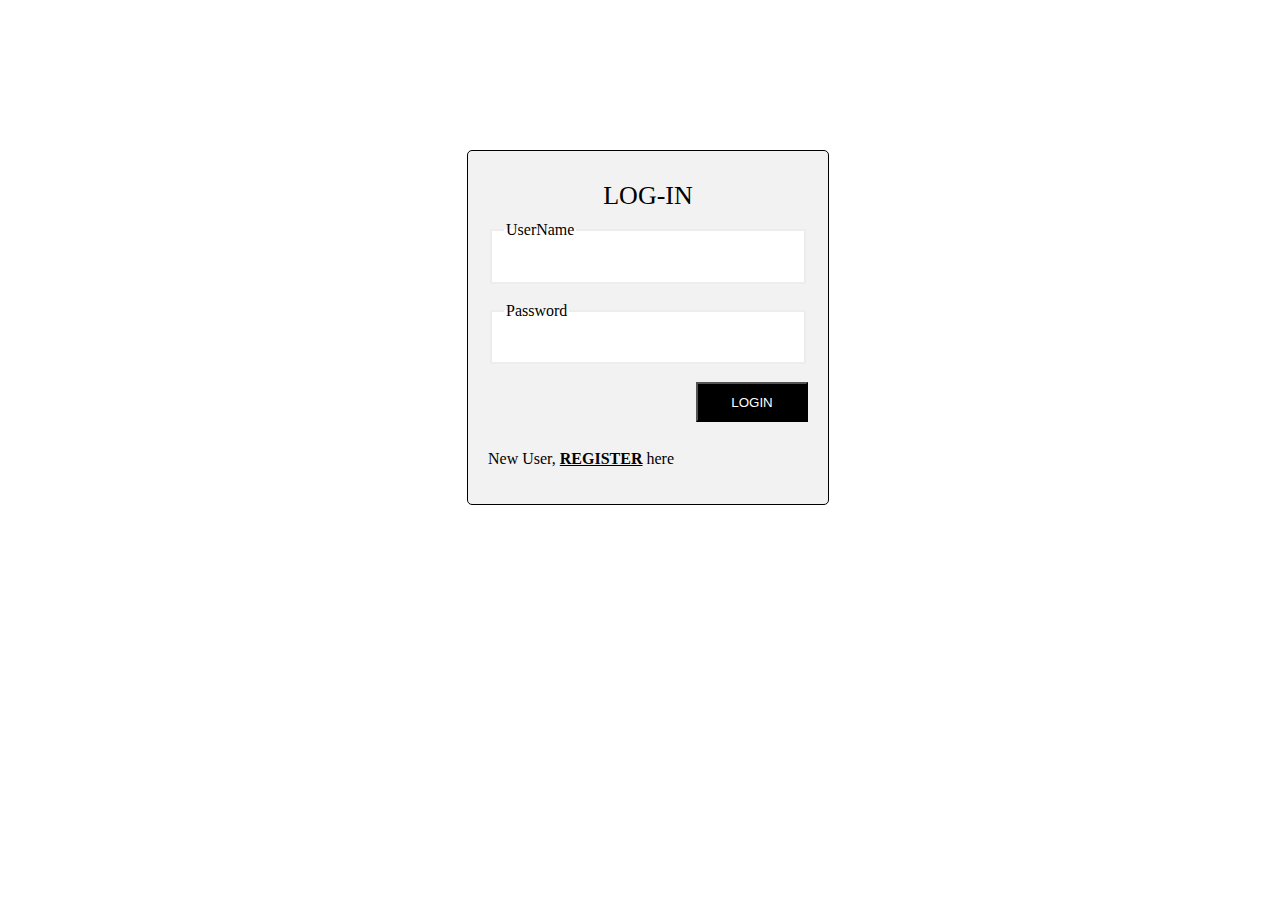
<file: index.html>
<!DOCTYPE html>
<html lang="en">

<head>
    <meta charset="UTF-8">
    <meta name="viewport" content="width=device-width, initial-scale=1.0">
    <title>Inventory App</title>
    <link rel="stylesheet" href="css/index.css">
</head>

<body style=" height: 100%; width: 100%;">
    <div > 
    <div id="login-form">
        <header id="login-header">LOG-IN</header>
        <form>
            <fieldset class="form-legend">
                <legend >UserName</legend>
                <input type="text" class="input-tag">
            </fieldset>
            <br>
            <fieldset class="form-legend">
                <legend >Password</legend>
                <input type="password"  class="input-tag">
            </fieldset>
            <br>
            <button id="login-submit" ><a href="/home.html" style="color: white; text-decoration: none;">LOGIN</a></button>
            <br>
            <p style="margin-top: 50px;">New User, <a href="/sign-up.html" style="color: black "><b>REGISTER</b></a> here</p>
        </form>
    </div>
</div>
</body>

</html>
</file>
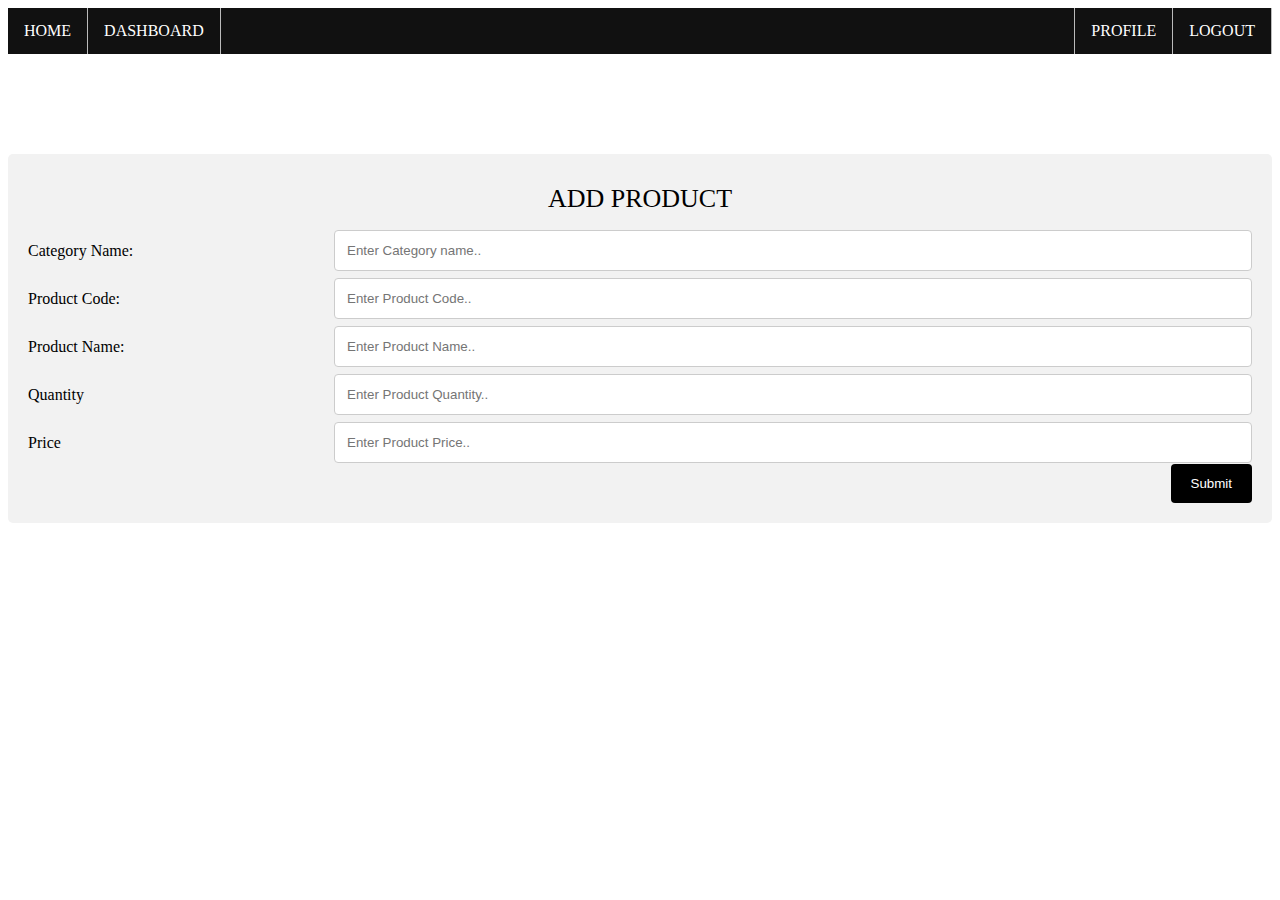
<file: addProduct.html>
<!DOCTYPE html>
<html lang="en">

<head>
  <meta charset="UTF-8">
  <meta name="viewport" content="width=device-width, initial-scale=1.0">
  <link rel="stylesheet" href="/css/addProduct.css">
  <title>Inventory App</title>
</head>

<body>
  <div>
    <header>
      <ul id="navbar">
        <li class="navbar-items"><a class="navbar-items-links" href="/home.html">HOME</a></li>
        <li class="navbar-items"><a class="navbar-items-links" href="/dashboard.html">DASHBOARD</a></li>
        <li class="navbar-items" style="float:right; border-left:1px solid #bbb;"><a class="navbar-items-links"
            href="/index.html">LOGOUT</a></li>
        <li class="navbar-items" style="float:right; border-left:1px solid #bbb;"><a class="navbar-items-links"
            href="#profile">PROFILE</a></li>
      </ul>
    </header>
    <div class="container">
      <header id="addProduct-header">ADD PRODUCT</header>
      <form>
        <div class="row">
          <div class="col-25">
            <label for="categoryname">Category Name:</label>
          </div>
          <div class="col-75">
            <input type="text" id="categoryname" name="categoryname" placeholder="Enter Category name..">
          </div>
        </div>
        <div class="row">
          <div class="col-25">
            <label for="productcode">Product Code:</label>
          </div>
          <div class="col-75">
            <input type="text" id="productcode" name="productcode" placeholder="Enter Product Code..">
          </div>
        </div>
        <div class="row">
          <div class="col-25">
            <label for="productname">Product Name:</label>
          </div>
          <div class="col-75">
            <input type="text" id="productname" name="productname" placeholder="Enter Product Name..">
          </div>
        </div>
        <div class="row">
          <div class="col-25">
            <label for="productquantity">Quantity</label>
          </div>
          <div class="col-75">
            <input type="text" id="productquantity" name="productquantity" placeholder="Enter Product Quantity..">
          </div>
        </div>
        <div class="row">
          <div class="col-25">
            <label for="productprice">Price</label>
          </div>
          <div class="col-75">
            <input type="text" id="productprice" name="productprice" placeholder="Enter Product Price..">
          </div>
        </div>
        <div class="row">
          <input type="submit" value="Submit">
        </div>
      </form>
    </div>
  </div>
</body>

</html>
</file>
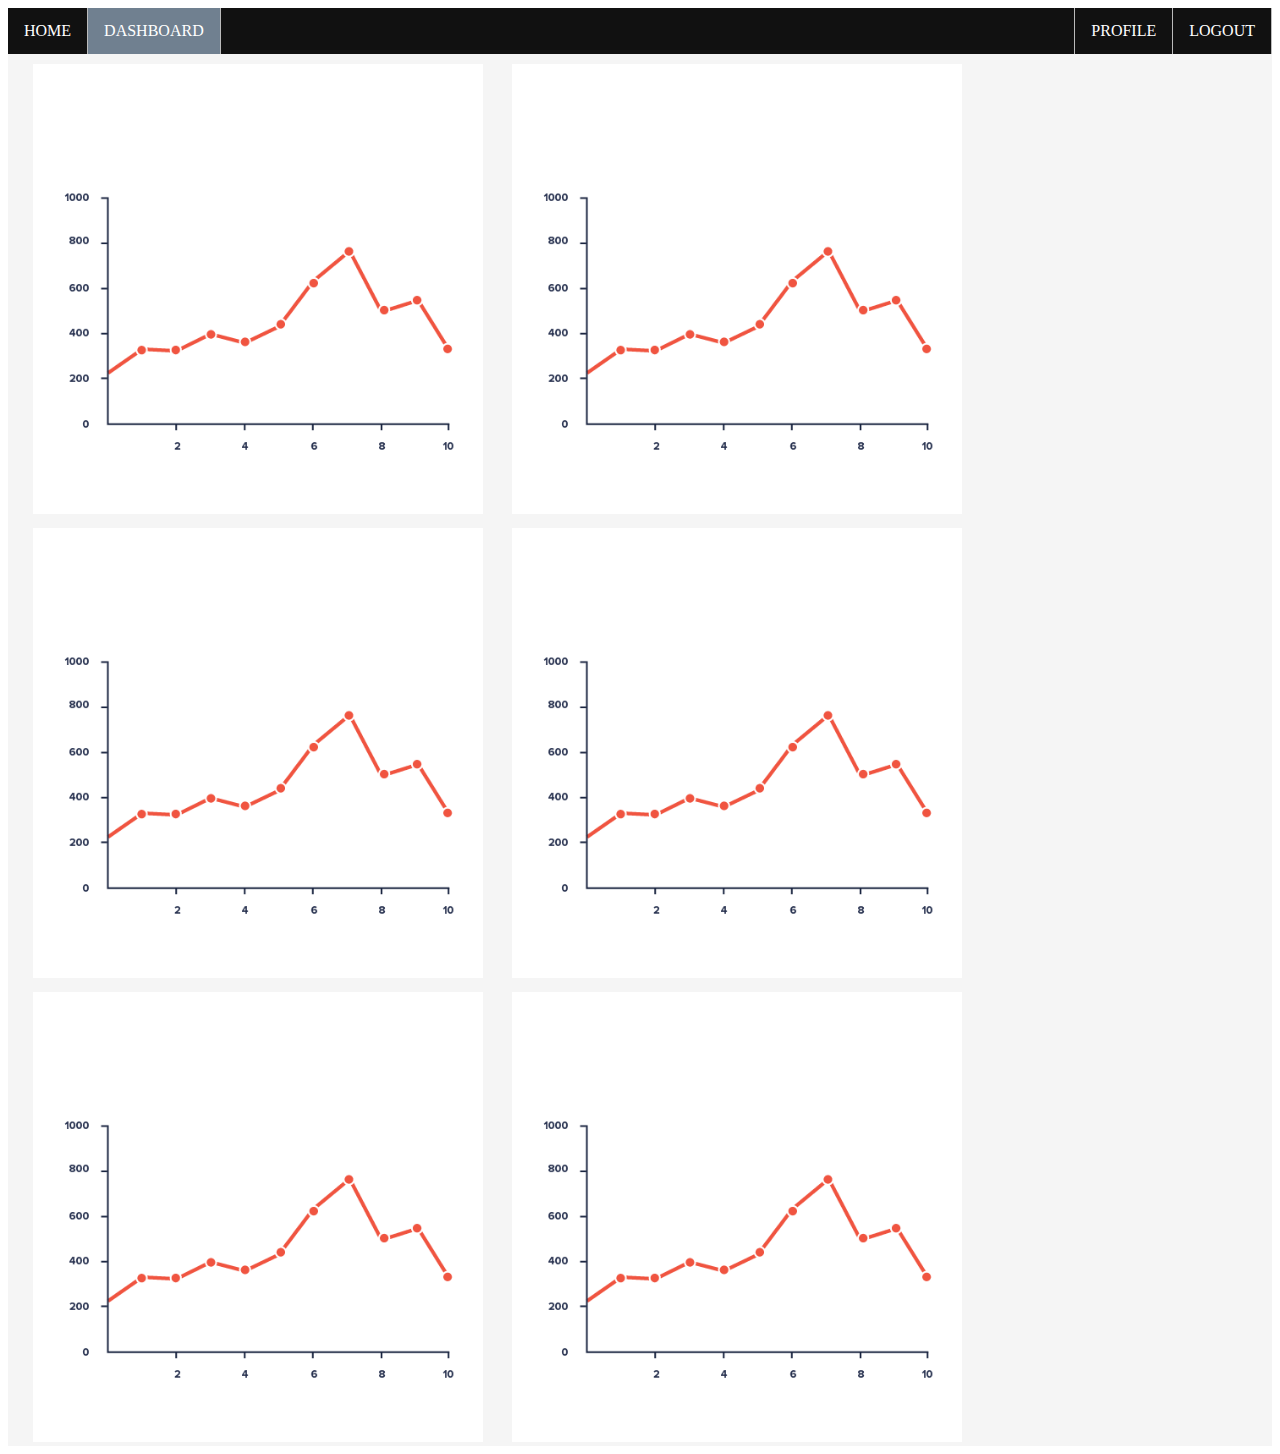
<file: dashboard.html>
<!DOCTYPE html>
<html lang="en">

<head>
    <meta charset="UTF-8">
    <meta name="viewport" content="width=device-width, initial-scale=1.0">
    <link rel="stylesheet" href="css/dashboard.css">
    <title>Inventory App</title>
</head>

<body>
    <div>
        <header>
            <ul id="navbar">
                <li class="navbar-items"><a class="navbar-items-links" href="/home.html">HOME</a></li>
                <li class="navbar-items"><a class="navbar-items-links" href="#"
                        style="background-color: slategray;">DASHBOARD</a></li>
                <li class="navbar-items" style="float:right; border-left:1px solid #bbb;"><a class="navbar-items-links"
                        href="/index.html">LOGOUT</a></li>
                <li class="navbar-items" style="float:right; border-left:1px solid #bbb;"><a class="navbar-items-links"
                        href="#profile">PROFILE</a></li>
            </ul>
        </header>
        <div class="dashboard-page">
            <img src="images/1-Line-Chart.png" alt="inventory-chart" height="450" class="inventory-chart">
            <img src="images/1-Line-Chart.png" alt="inventory-chart" height="450" class="inventory-chart">
            <img src="images/1-Line-Chart.png" alt="inventory-chart" height="450" class="inventory-chart">
            <img src="images/1-Line-Chart.png" alt="inventory-chart" height="450" class="inventory-chart">
            <img src="images/1-Line-Chart.png" alt="inventory-chart" height="450" class="inventory-chart">
            <img src="images/1-Line-Chart.png" alt="inventory-chart" height="450" class="inventory-chart">
        </div>
    </div>
</body>

</html>
</file>
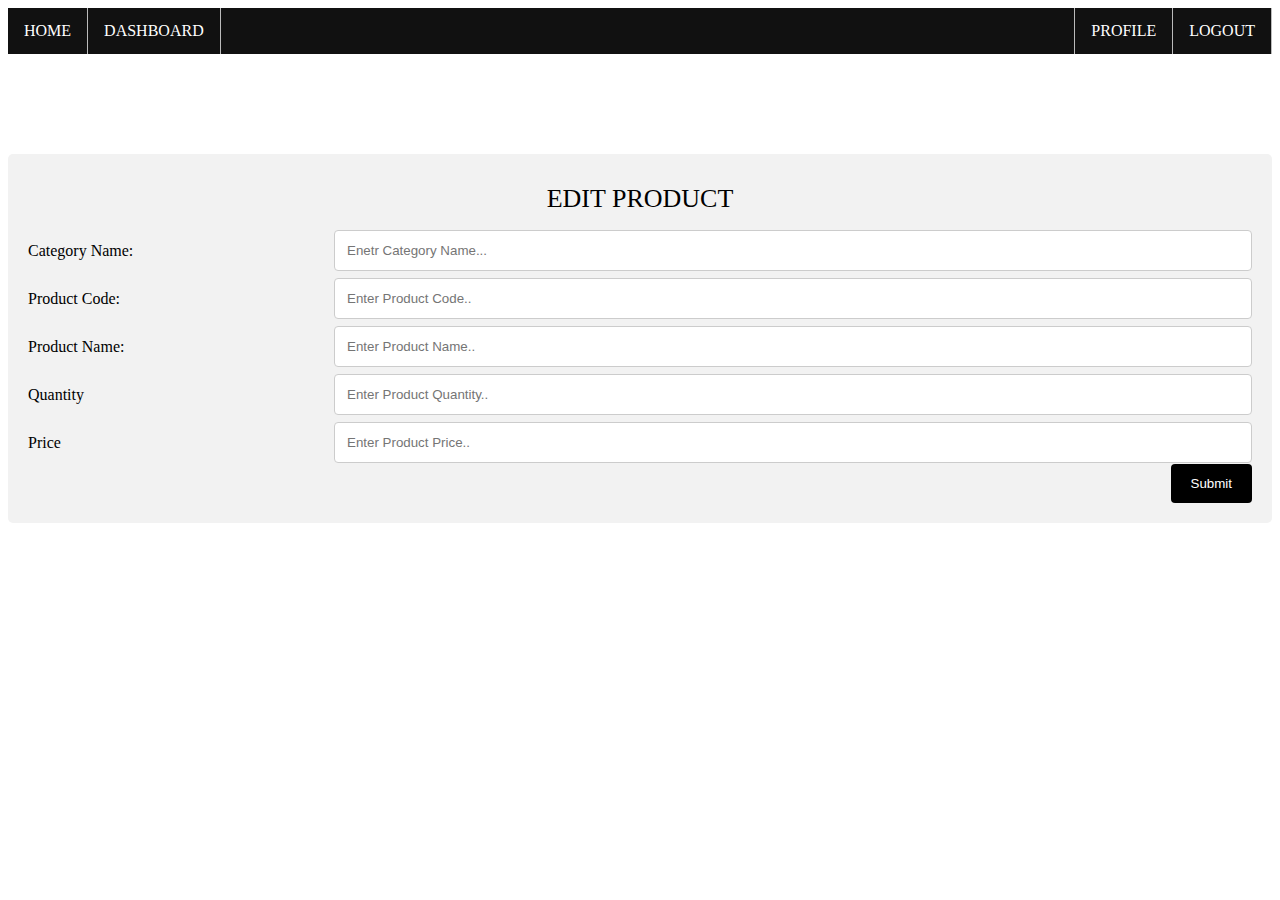
<file: editProduct.html>
<!DOCTYPE html>
<html lang="en">

<head>
    <meta charset="UTF-8">
    <meta name="viewport" content="width=device-width, initial-scale=1.0">
    <link rel="stylesheet" href="css/editProduct.css">
    <title>Inventory App</title>
</head>

<body>
    <div>
        <header>
            <ul id="navbar">
                <li class="navbar-items"><a class="navbar-items-links" href="/home.html">HOME</a></li>
                <li class="navbar-items"><a class="navbar-items-links" href="/dashboard.html">DASHBOARD</a></li>
                <li class="navbar-items" style="float:right; border-left:1px solid #bbb;"><a class="navbar-items-links"
                        href="/index.html">LOGOUT</a></li>
                <li class="navbar-items" style="float:right; border-left:1px solid #bbb;"><a class="navbar-items-links"
                        href="#profile">PROFILE</a></li>
            </ul>
        </header>
        <div class="container">
            <header id="editProduct-header">EDIT PRODUCT</header>
            <form action="">
                <div class="row">
                    <div class="col-25">
                        <label for="categoryname">Category Name:</label>
                    </div>
                    <div class="col-75">
                        <input type="text" name="categoryname" id="categoryname" placeholder="Enetr Category Name...">
                    </div>
                </div>
                <div class="row">
                    <div class="col-25">
                        <label for="productcode">Product Code:</label>
                    </div>
                    <div class="col-75">
                        <input type="text" id="productcode" name="productcode" placeholder="Enter Product Code..">
                    </div>
                </div>
                <div class="row">
                    <div class="col-25">
                        <label for="productname">Product Name:</label>
                    </div>
                    <div class="col-75">
                        <input type="text" id="productname" name="productname" placeholder="Enter Product Name..">
                    </div>
                </div>
                <div class="row">
                    <div class="col-25">
                        <label for="productquantity">Quantity</label>
                    </div>
                    <div class="col-75">
                        <input type="text" id="productquantity" name="productquantity"
                            placeholder="Enter Product Quantity..">
                    </div>
                </div>
                <div class="row">
                    <div class="col-25">
                        <label for="productprice">Price</label>
                    </div>
                    <div class="col-75">
                        <input type="text" id="productprice" name="productprice" placeholder="Enter Product Price..">
                    </div>
                </div>
                <div class="row">
                    <input type="submit" value="Submit">
                </div>
            </form>
        </div>
    </div>
</body>

</html>
</file>
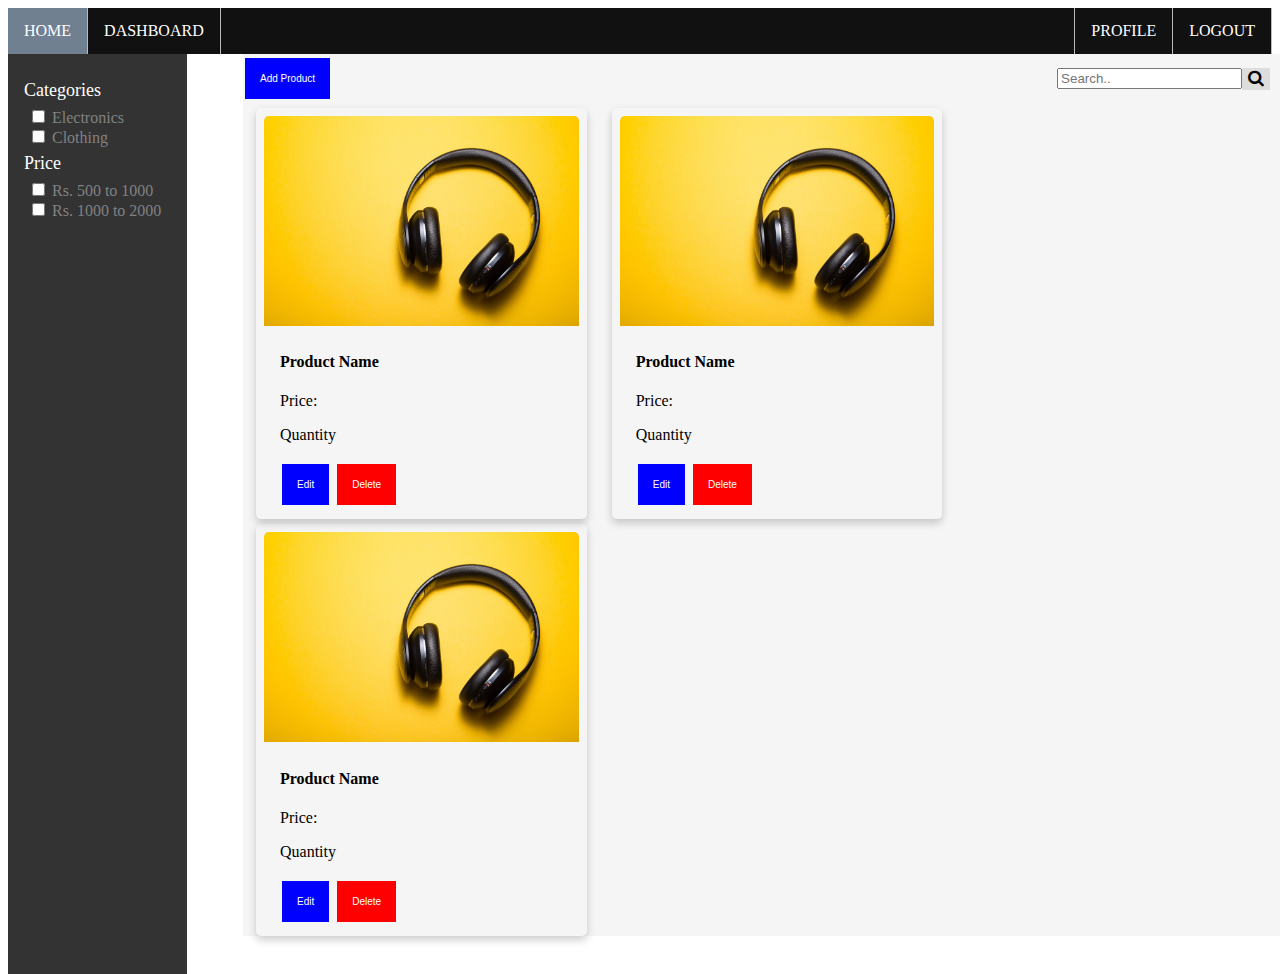
<file: home.html>
<!DOCTYPE html>
<html lang="en">

<head>
    <meta charset="UTF-8">
    <meta name="viewport" content="width=device-width, initial-scale=1.0">
    <link rel="stylesheet" href="css/home.css">
    <link rel="stylesheet" href="https://cdnjs.cloudflare.com/ajax/libs/font-awesome/4.7.0/css/font-awesome.min.css">
    <title>Inventory App</title>
</head>

<body>
    <div>
        <header>
            <ul id="navbar">
                <li class="navbar-items"><a class="navbar-items-links" href="#"
                        style="background-color: slategray;">HOME</a></li>
                <li class="navbar-items"><a class="navbar-items-links" href="/dashboard.html">DASHBOARD</a></li>
                <li class="navbar-items" style="float:right; border-left:1px solid #bbb;"><a class="navbar-items-links"
                        href="/index.html">LOGOUT</a></li>
                <li class="navbar-items" style="float:right; border-left:1px solid #bbb;"><a class="navbar-items-links"
                        href="#profile">PROFILE</a></li>
            </ul>
        </header>
        <div class="sidenav">
            <a href="#">Categories</a>
            <form class="filter-checkbox">
                <input type="checkbox" id="Electronics" name="Electronics" value="Electronics">
                <label for="Electronics"> Electronics</label><br>
                <input type="checkbox" id="Clothing" name="Clothing" value="Clothing">
                <label for="Clothing"> Clothing</label><br>
            </form>
            <a href="#">Price</a>
            <form class="filter-checkbox">
                <input type="checkbox" id="price1" name="price1" value="price1">
                <label for="price1"> Rs. 500 to 1000</label><br>
                <input type="checkbox" id="price1" name="price1" value="price1">
                <label for="price1"> Rs. 1000 to 2000</label><br>
            </form>
        </div>

        <div class="home-page">
            <div>
                <button class="button button1"><a href="addProduct.html" style="color: white; text-decoration: none;">Add Product</a></button>
                <div class="search-container">
                    <form>
                        <input type="text" placeholder="Search.." name="search">
                        <button type="submit"><i class="fa fa-search"></i></button>
                    </form>
                </div>
            </div>
            <div>
                <div class="card">
                    <img src="images/product-ex.jfif" alt="product-img" width="100%">
                    <div class="container">
                        <h4><b>Product Name</b></h4>
                        <p>Price: </p>
                        <p>Quantity</p>
                        <button class="button button1"><a href="editProduct.html" style="color: white; text-decoration: none;">Edit</a></button>
                        <button class="button button2">Delete</button>
                    </div>
                </div>
                <div class="card">
                    <img src="images/product-ex.jfif" alt="product-img" width="100%">
                    <div class="container">
                        <h4><b>Product Name</b></h4>
                        <p>Price: </p>
                        <p>Quantity</p>
                        <button class="button button1"><a href="editProduct.html" style="color: white; text-decoration: none;">Edit</a></button>
                        <button class="button button2">Delete</button>
                    </div>
                </div>
                <div class="card">
                    <img src="images/product-ex.jfif" alt="product-img" width="100%">
                    <div class="container">
                        <h4><b>Product Name</b></h4>
                        <p>Price: </p>
                        <p>Quantity</p>
                        <button class="button button1"><a href="editProduct.html" style="color: white; text-decoration: none;">Edit</a></button>
                        <button class="button button2">Delete</button>
                    </div>
                </div>
            </div>
        </div>
    </div>
</body>

</html>
</file>
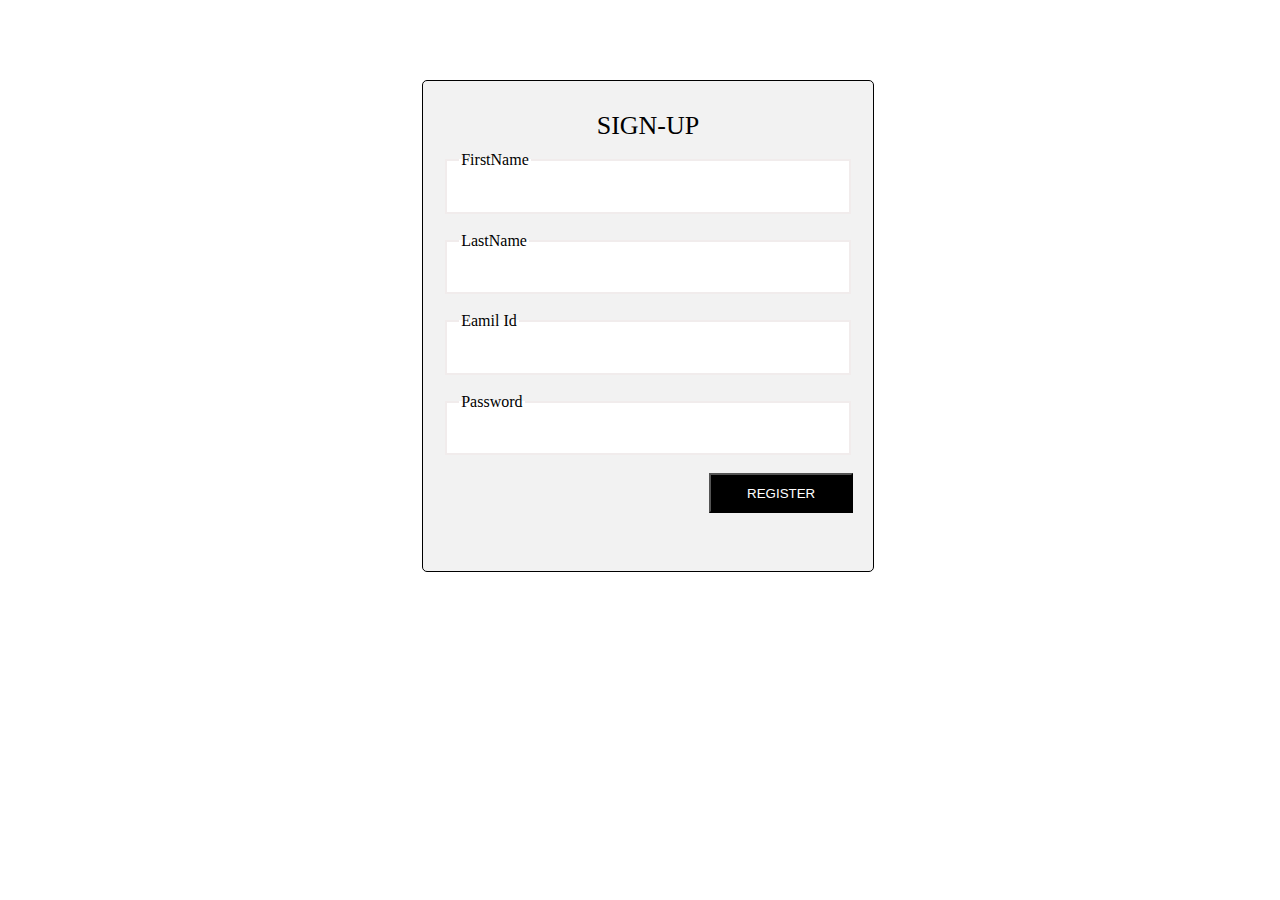
<file: sign-up.html>
<!DOCTYPE html>
<html lang="en">

<head>
    <meta charset="UTF-8">
    <meta name="viewport" content="width=device-width, initial-scale=1.0">
    <title>Inventory App</title>
    <link rel="stylesheet" href="../css/sign-up.css">
</head>

<body style=" height: 100%; width: 100%;">
    <div > 
    <div id="signup-form">
        <header id="signup-header">SIGN-UP</header>
        <form>
            <fieldset class="signupform-legend">
                <legend >FirstName</legend>
                <input type="text" class="input-tag">
            </fieldset>
            <br>
            <fieldset class="signupform-legend">
                <legend >LastName</legend>
                <input type="text" class="input-tag">
            </fieldset>
            <br>
            <fieldset class="signupform-legend">
                <legend >Eamil Id</legend>
                <input type="text" class="input-tag">
            </fieldset>
            <br>
            <fieldset class="signupform-legend">
                <legend >Password</legend>
                <input type="password"  class="input-tag">
            </fieldset>
            <br>
            <button id="signup-submit" ><a href="/home.html" style="color: white; text-decoration: none;">REGISTER</a></button>
        </form>
    </div>
</div>
</body>

</html>
</file>
<file: css/index.css>
#login-header{
    text-align: center;
    margin: 0 auto;
    padding: 10px;
    font-size: 26px;
}

#login-form {
    /* margin-top: 100px; */
    width: 25%;
    height: auto;
    /* height: 300px; */
    margin: 0 auto;
    margin-top: 150px;
    /* margin-left: 480px; */
    border: 1px solid black;
    padding: 20px;
    background-color: #f2f2f2;;
    border-radius: 5px;
}
.form-legend{
    border: 2px solid rgba(241, 236, 236, 0.986);
    background-color: white;
}
.input-tag{
    height: 25px;
    width: 100%;
    border: white;
}
.input-tag:focus{
    /* border: white; */
    outline: white;
}

#login-submit{
    background-color: black;
    color: whitesmoke;
    width: 35%;
    height: 40px;
    padding: 5px;
    float: right;
    margin-bottom: 100px;
    cursor: pointer;
}
#login-submit:after{
 clear: both;
}
</file>
<file: css/addProduct.css>
#navbar {
    list-style-type: none;
    margin: 0;
    padding: 0;
    overflow: hidden;
    background-color: #111;
  }
  
  .navbar-items {
    float: left;
    border-right:1px solid #bbb;
  }
  
 .navbar-items:last-child {
    border-right: none;
  }
  
  .navbar-items .navbar-items-links {
    display: block;
    color: white;
    text-align: center;
    padding: 14px 16px;
    text-decoration: none;
  }
  
  .navbar-items .navbar-items-linksa:hover:not(.active) {
    background-color: #333;
  }

  #addProduct-header{
    text-align: center;
    margin: 0 auto;
    padding: 10px;
    font-size: 26px;
}

/* #addProduct-form {
    width: 32%;
    height: 450px;
    margin-top: 80px;
    margin-left: 420px;
    border: 1px solid black;
    padding: 20px;
    background-color: white;
    border-radius: 5px;
} */

* {
    box-sizing: border-box;
  }
  
  input[type=text] {
    width: 100%;
    padding: 12px;
    border: 1px solid #ccc;
    border-radius: 4px;
    resize: vertical;
  }
  
  label {
    padding: 12px 12px 12px 0;
    display: inline-block;
  }
  
  input[type=submit] {
    background-color: black;
    color: white;
    padding: 12px 20px;
    border: none;
    border-radius: 4px;
    cursor: pointer;
    float: right;
  }
  
  input[type=submit]:hover {
    background-color: black;
  }
  
  .container {
    border-radius: 5px;
    background-color: #f2f2f2;
    padding: 20px;
    margin-top: 100px;
  }
  
  .col-25 {
    float: left;
    width: 25%;
    margin-top: 6px;
  }
  
  .col-75 {
    float: left;
    width: 75%;
    margin-top: 6px;
  }
  
  /* Clear floats after the columns */
  .row:after {
    content: "";
    display: table;
    clear: both;
  }
  
  /* Responsive layout - when the screen is less than 600px wide, make the two columns stack on top of each other instead of next to each other */
  @media screen and (max-width: 600px) {
    .col-25, .col-75, input[type=submit] {
      width: 100%;
      margin-top: 0;
    }
  }
</file>
<file: css/dashboard.css>
#navbar {
    list-style-type: none;
    margin: 0;
    padding: 0;
    overflow: hidden;
    background-color: #111;
  }
  
  .navbar-items {
    float: left;
    border-right:1px solid #bbb;
  }
  
 .navbar-items:last-child {
    border-right: none;
  }
  
  .navbar-items .navbar-items-links {
    display: block;
    color: white;
    text-align: center;
    padding: 14px 16px;
    text-decoration: none;
  }
  
  .navbar-items .navbar-items-linksa:hover:not(.active) {
    background-color: #333;
  }

  .dashboard-page {
    width: 100%;
    height: auto;
    background-color: #f5f5f5;
    /* margin-top: 10px; */
  }

  .inventory-chart {
    margin-left: 25px;
    margin-top: 10px;
  }
</file>
<file: css/editProduct.css>
#navbar {
    list-style-type: none;
    margin: 0;
    padding: 0;
    overflow: hidden;
    background-color: #111;
  }
  
  .navbar-items {
    float: left;
    border-right:1px solid #bbb;
  }
  
 .navbar-items:last-child {
    border-right: none;
  }
  
  .navbar-items .navbar-items-links {
    display: block;
    color: white;
    text-align: center;
    padding: 14px 16px;
    text-decoration: none;
  }
  
  .navbar-items .navbar-items-linksa:hover:not(.active) {
    background-color: #333;
  }

  #editProduct-header{
    text-align: center;
    margin: 0 auto;
    padding: 10px;
    font-size: 26px;
}

* {
    box-sizing: border-box;
  }

  .container {
    border-radius: 5px;
    background-color: #f2f2f2;
    padding: 20px;
    margin-top: 100px;
  }
  input[type=text] {
    width: 100%;
    padding: 12px;
    border: 1px solid #ccc;
    border-radius: 4px;
    resize: vertical;
  }
  
  label {
    padding: 12px 12px 12px 0;
    display: inline-block;
  }
  
  input[type=submit] {
    background-color: black;
    color: white;
    padding: 12px 20px;
    border: none;
    border-radius: 4px;
    cursor: pointer;
    float: right;
  }
  
  input[type=submit]:hover {
    background-color: black;
  }
  .col-25 {
    float: left;
    width: 25%;
    margin-top: 6px;
  }
  
  .col-75 {
    float: left;
    width: 75%;
    margin-top: 6px;
  }
  
  /* Clear floats after the columns */
  .row:after {
    content: "";
    display: table;
    clear: both;
  }

  @media screen and (max-width: 600px) {
    .col-25, .col-75, input[type=submit] {
      width: 100%;
      margin-top: 0;
    }
  }
</file>
<file: css/home.css>
#navbar {
    list-style-type: none;
    margin: 0;
    padding: 0;
    overflow: hidden;
    background-color: #111;
  }
  
  .navbar-items {
    float: left;
    border-right:1px solid #bbb;
  }
  
 .navbar-items:last-child {
    border-right: none;
  }
  
  .navbar-items .navbar-items-links {
    display: block;
    color: white;
    text-align: center;
    padding: 14px 16px;
    text-decoration: none;
  }
  
  .navbar-items .navbar-items-linksa:hover:not(.active) {
    background-color: #333;
  }

  .sidenav {
    height: 100%;
    /* width: 215px; */
    width: 14%;
    position: absolute;
    float: left;
    z-index: 1;
    /* top: 55px; */
    left: 8px;
    background-color: #333;
    overflow-x: hidden;
    padding-top: 20px;
    /* overflow-y: scroll; */
  }
  
  .sidenav a {
    padding: 6px 8px 6px 16px;
    text-decoration: none;
    font-size: 18px;
    color: white;
    display: block;
  }
  
  .sidenav a:hover {
    /* color: #f1f1f1; */
    cursor: default;
  }
  
  .filter-checkbox{
    margin-left: 20px;
    color: #818181;
  }

  .home-page {
    height: 100%;
    width: 83%;
    /* top: 55px; */
    margin-left: 235px;
    /* overflow-y: scroll; */
    /* border: 1px solid black; */
    background-color: #f5f5f5;
  }

  .search-container {
    float: right;
    padding: 6px;
    margin-top: 8px;
    font-size: 17px;
    border: none;
  }

  .search-container button {
    float: right;
    /* padding: 6px 10px;
    margin-top: 8px; */
    margin-right: 16px;
    background: #ddd;
    font-size: 17px;
    border: none;
    cursor: pointer;
  }

  .search-container:after{
    clear: both;
    display: block;
  }

  .search-container button:after{
    clear: both;
    display: block;
  }

  .card {
    box-shadow: 0 4px 8px 0 rgba(0,0,0,0.2);
    transition: 0.3s;
    width: 30%;
    border-radius: 5px;
    display: inline-block;
    padding: 8px;
    margin-left: 13px;
    margin-right: 8px;
    margin-top: 5px;
  }
  
  .card:hover {
    box-shadow: 0 8px 16px 0 rgba(0,0,0,0.2);
  }
  
  img {
    border-radius: 5px 5px 0 0;
  }
  
  .container {
    padding: 2px 16px;
  }

  *,
*:after,
*:before{
  box-sizing: inherit;
}

.button {
  border: none;
  color: white;
  padding: 15px 15px;
  text-align: center;
  text-decoration: none;
  /* display: inline-block; */
  margin: 4px 2px;
  cursor: pointer;
  font-size: 10px;
  /* float: right; */
}

.button1 {
  background-color: blue
}

.button2 {
  background-color: red
}
  @media screen and (max-height: 450px) {
    .sidenav {padding-top: 15px;}
    .sidenav a {font-size: 18px;}
  }
</file>
<file: css/sign-up.css>
#signup-header{
    text-align: center;
    margin: 0 auto;
    padding: 10px;
    font-size: 26px;
}

#signup-form {
    /* margin-top: 100px; */
    width: 32%;
    /* height: auto; */
    height: 450px;
    margin: 0 auto;
    margin-top: 80px;
    /* margin-left: 420px; */
    border: 1px solid black;
    padding: 20px;
    background-color: #f2f2f2;;
    border-radius: 5px;
}
.signupform-legend{
    border: 2px solid rgba(241, 236, 236, 0.986);
    background-color: white;
}
.input-tag{
    height: 25px;
    width: 100%;
    border: white;
}
.input-tag:focus{
    /* border: white; */
    outline: white;
}

#signup-submit{
    background-color: black;
    color: whitesmoke;
    width: 35%;
    height: 40px;
    padding: 5px;
    float: right;
    margin-bottom: 100px;
    cursor: pointer;
}
#signup-submit:after{
 clear: both;
}
</file>
